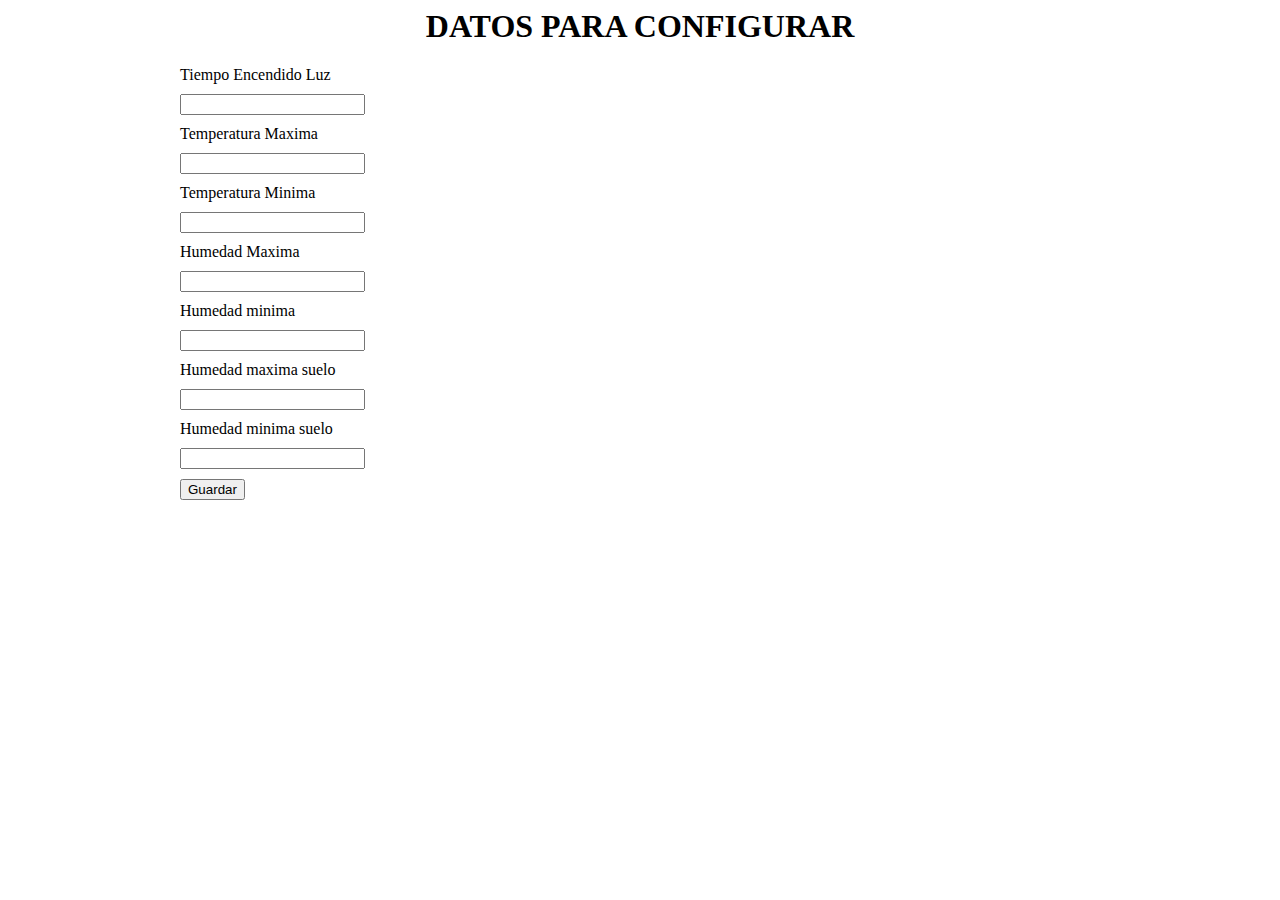
<file: data/configurar.html>
<html>
<head>
  <title>CONFIGURACION</title>
  <meta name="viewport" content="width=device-width, initial-scale=1">
  <link rel="stylesheet" type="text/css" href="styleconfig.css">
</head>

<body>
  <h1>DATOS PARA CONFIGURAR</h1>
    <main>
        <form class="formulario">

            <label for="tiempoencendido"> Tiempo Encendido Luz</label>
            <input type="text" id="tiempoencendido">
            <label for="temperaturamaxima">Temperatura Maxima </label>
            <input type="text" id="temperaturamaxima">
            <label for="temperaturaminima">Temperatura Minima</label>
            <input type="text" id="temperaturaminima">
            <label for="huemedadmaxima">Humedad Maxima </label>
            <input type="text" id="humedadmaxima">
            <label for="humedadminima"> Humedad minima</label>
            <input type="text" id="humedadminima">
            <label for="humedadmaximasuelo">Humedad maxima suelo </label>
            <input type="text" id="humedadmaximasuelo">
            <label for="humedadminimasuelo">Humedad minima suelo</label>
            <input type="text" id="humedadminimasuelo">
         
            <input class="boton" type ="submit" value="Guardar">
        </form>
    </main>
</body>
<script src="codeconfig.js"></script>
</html>
</file>
<file: data/styleconfig.css>
h1{
    text-align: center;
}
main{
    width: 940px;
    margin: 0 auto;
}
form label{
    display: block;
    margin: 10px;
}
form input{
    display: block;
    margin: 10px;
}
</file>
